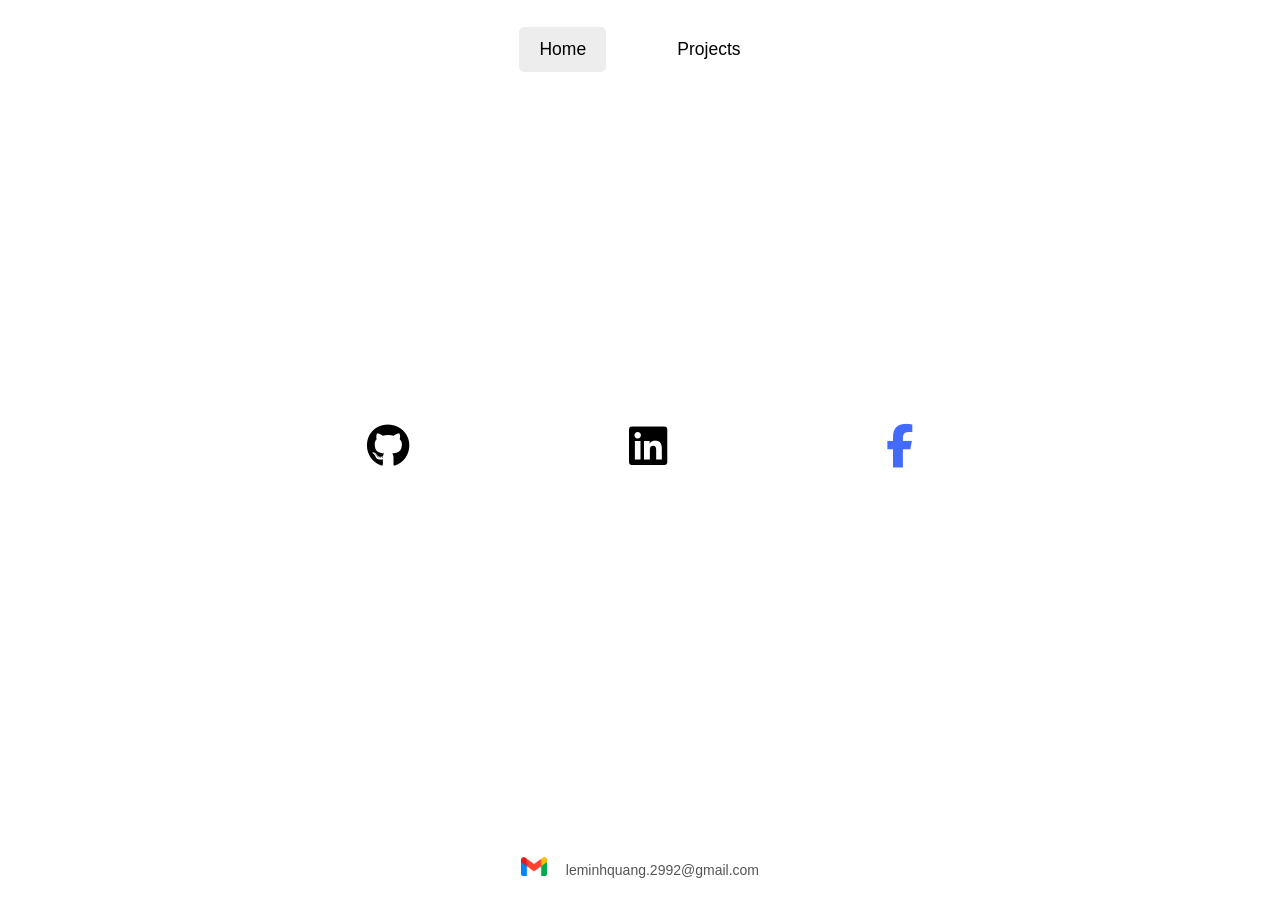
<file: index.html>
<html lang="en">
  <head>
    <meta charset="UTF-8" />
    <meta name="viewport" content="width=device-width, initial-scale=1.0" />
    <title>My Portfolio</title>
    <link rel="stylesheet" href="style.css" />
    <link
      rel="stylesheet"
      href="https://cdnjs.cloudflare.com/ajax/libs/font-awesome/6.5.2/css/all.min.css"
      integrity="sha512-SnH5WK+bZxgPHs44uWIX+LLJAJ9/2PkPKZ5QiAj6Ta86w+fsb2TkcmfRyVX3pBnMFcV7oQPJkl9QevSCWr3W6A=="
      crossorigin="anonymous"
      referrerpolicy="no-referrer"
    />
    <link
      rel="stylesheet"
      href="https://maxcdn.bootstrapcdn.com/bootstrap/3.4.1/css/bootstrap.min.css"
    />
  </head>

  <body>
    <div class="Anim">
      <span class="particle" style="--i: 5"></span>
      <span class="particle" style="--i: 10"></span>
      <span class="particle" style="--i: 11"></span>
      <span class="particle" style="--i: 13"></span>
      <span class="particle" style="--i: 40"></span>
      <span class="particle" style="--i: 12"></span>
      <span class="particle" style="--i: 15"></span>
      <span class="particle" style="--i: 30"></span>
      <span class="particle" style="--i: 19"></span>
      <span class="particle" style="--i: 21"></span>
      <span class="particle" style="--i: 39"></span>
      <span class="particle" style="--i: 15"></span>
      <span class="particle" style="--i: 6"></span>
      <span class="particle" style="--i: 39"></span>
      <span class="particle" style="--i: 15"></span>
      <span class="particle" style="--i: 6"></span>
      <span class="particle" style="--i: 37"></span>
      <span class="particle" style="--i: 12"></span>
      <span class="particle" style="--i: 8"></span>
      <span class="particle" style="--i: 45"></span>
      <span class="particle" style="--i: 35"></span>
    </div>

    <div class="header">
      <ul>
        <li><a class="home" onclick="onHome(event)">Home</a></li>
        <li><a class="projectt" onclick="onLoad(event)">Projects</a></li>
      </ul>
    </div>
    <div class="body-content">
      <div class="social-media">
        <div class="link-container">
          <a target="_blank" href="https://github.com/gwang08">
            <i class="fa-brands fa-github"></i>
          </a>
          <a
            target="_blank"
            href="https://www.linkedin.com/in/gwangprogrammer/"
          >
            <i class="fa-brands fa-linkedIn"></i>
          </a>
          <a
            target="_blank"
            href="https://www.facebook.com/minhwan0209/"
          >
            <i class="fa-brands fa-facebook-f"></i>
          </a>
        </div>
        <div class="img-container">
          <img src="/Image/gmail.png" alt="Gwang" />
          <p>leminhquang.2992@gmail.com</p>
        </div>
      </div>

      <div class="project">
        <div class="main-container">
          <div class="slide-title">
            <div class="title-container-still" id="left-i">
              <i
                class="fa fa-caret-left carett"
                aria-hidden="true"
                onclick="switchProject(-1)"
              ></i>
            </div>
            <div class="title-container-still" id="left-t">
              <h2
                class="left-title next-title"
                onclick="switchProject(-1)"
              ></h2>
            </div>
            <div class="title-container-still" id="main-t">
              <h2 class="main-title"></h2>
            </div>
            <div class="title-container-still" id="right-t">
              <h2
                class="right-title next-title"
                onclick="switchProject(1)"
              ></h2>
            </div>
            <div class="title-container-still" id="right-i">
              <i
                class="fa fa-caret-right carett"
                aria-hidden="true"
                onclick="switchProject(1)"
              ></i>
            </div>
          </div>
          <h4 class="sub-title"></h4>
          <div class="rows main-content">
            <div class="col-12 col-md-6 left-container">
              <div id="left-content" class="rows content"></div>
            </div>
            <div class="col-12 col-md-6 right-container">
              <div id="right-content" class="rows content"></div>
            </div>
          </div>
        </div>
      </div>
    </div>
    <script src="script.js"></script>
  </body>
</html>
</file>
<file: style.css>
/* GENERAL */
.home {
  -webkit-user-select: none;
  -moz-user-select: none;
  -ms-user-select: none;
  user-select: none;
}

.projectt {
  -webkit-user-select: none;
  -moz-user-select: none;
  -ms-user-select: none;
  user-select: none;
}

@import url("https://fonts.googleapis.com/css2?family=Poppins:wght@100;300;400;500;600&display=swap");

* {
  margin: 0;
  padding: 0;
}

body {
  font-family: "Poppins", sans-serif;
}

html {
  scroll-behavior: smooth;
}

p {
  color: rgb(85, 85, 85);
}

a {
  text-decoration: none;
  text-decoration-color: none;
  display: inline-block;
  padding: 10px 20px;
  transition: all 300ms ease-in-out;
  font-family: "Poppins", sans-serif;
  font-size: 125%;
}

.header a {
  color: black;
}

a:hover,
.next-title:hover {
  color: grey;
  text-decoration: underline;
  text-underline-offset: 1rem;
  text-decoration-color: rgb(181, 181, 181);
  font-family: "Poppins", sans-serif;
}

.header ul {
  display: flex;
  justify-content: center;
  list-style-type: none;
  padding: 0;
}
.header li {
  margin: 3vh 2vw;
}

.link-container {
  position: static;
  max-height: 15vh;
  opacity: 1;
  display: flex;
  justify-content: center;
  list-style-type: none;
  padding: 0;
  margin: 30vh 0vw 20vh 0vw;
}

a {
  cursor: pointer;
}

.link-container i {
  display: inline-block;
  font-size: 250%;
  margin: 0vh 4vw;
}

.Anim {
  position: fixed;
  display: flex;
  width: 100%;
  height: 10px;
}
.fa-brands {
  transition: all 250ms ease-in-out;
  padding: 5vh 3vw;
  color: black;
}

.fa-brands:hover {
  cursor: pointer;
}

.fa-youtube {
  color: rgb(255, 81, 81);
}
.fa-facebook-f {
  color: rgb(67, 107, 255);
}

.fa-github:hover {
  color: rgb(130, 130, 130);
  font-size: 350%;
}
.fa-youtube:hover {
  color: rgb(200, 81, 81);
  font-size: 350%;
}
.fa-facebook-f:hover {
  color: rgb(80, 120, 200);
  font-size: 350%;
}

@keyframes bubbleBackground {
  0% {
    background: rgba(0, 0, 0, 0);
    transform: translate(var(--randomFloat-tx), 100vh);
  }
  30% {
    background: rgba(0, 0, 0, 0.02);
  }
  99% {
    background: rgba(0, 0, 0, 0);
    transform: translate(var(--randomFloat-tx), 0vh);
  }
}

.particle {
  position: absolute;
  --randomFloat-size: 1;
  --randomFloat-tx: 1;
  width: var(--randomFloat-size);
  height: var(--randomFloat-size);
  border-radius: 100%;
  animation: bubbleBackground 15s linear infinite;
  animation-delay: calc(20s / var(--i));
  animation-duration: calc(200s / var(--i));
  background-color: rgba(0, 0, 0, 0);
  animation-play-state: running;
  pointer-events: none;
}

.main-container {
  margin-top: 7vh;
  transition: all 0.5s ease-in-out;
}

.main-title {
  display: inline-block;
  font-size: max(200%, 3vw);
  margin: 4vh 0vw 0vh 0vw;
  color: rgb(106, 106, 106);
  font-family: "Poppins", sans-serif;
  max-width: 25vw;
  min-width: 150px;
}
.sub-title {
  font-size: max(80%, 1.3vw);
  text-align: center;
  margin-bottom: 7vh;
  color: rgb(107, 107, 107);
  margin-top: -2vh;
}
.title-container-still {
  text-align: center;
  flex: 0 0 auto;
}

.next-title {
  cursor: pointer;
  display: inline-block;
  font-size: max(80%, 1.5vw);
  margin: 4vh 0vw 0vh 0vw;
  color: rgb(106, 106, 106);
  font-family: "Poppins", sans-serif;
  word-wrap: break-word;
  max-width: 100%;
  min-width: auto;
}
h4 {
  font-family: "Poppins", sans-serif;
}
h2 {
  font-family: "Poppins", sans-serif;
}

.slide-title {
  display: flex;
  justify-content: center;
  align-items: center;
  list-style-type: none;
  padding: 0;
}

.carett {
  margin-top: 4vh;
  font-size: max(100%, 1.4vw);
  color: rgb(106, 106, 106);
  padding: 10px 10px;
  min-width: 20px;
}
.carett:hover {
  color: grey;
  cursor: pointer;
}
@media (max-width: 992px) {
  .main-content .col-md-6 {
    text-align: center;
  }

  .content {
    margin: 5vh 10vw 0vh 10vw;
  }
  .sub-title {
    margin-bottom: 5vh;
    margin-top: -5vh;
  }
}

@media (min-width: 992px) {
  .left-container .content {
    text-align: right;
  }
}
.project {
  position: absolute;
  left: -9999px;
  opacity: 0;
}
.body-content {
  margin-bottom: 15vh;
}

#left-i {
  width: 5vw;
  margin-left: 17vw;
}

#right-i {
  width: 5vw;
  margin-right: 17vw;
}

#left-t {
  width: 15vw;
  min-width: 70px;
}

#right-t {
  width: 15vw;
  min-width: 70px;
}

#main-t {
  width: 25vw;
  min-width: 150px;
  min-height: 15vh;
}

@keyframes fade {
  0% {
    opacity: 1;
  }
  50% {
    opacity: 0;
  }
  100% {
    opacity: 1;
  }
}

.fade-effect {
  animation: fade 0.7s ease-in-out;
}

.fade-out-effect {
  animation: fadeOut 0.35s ease-in-out;
}
.fade-in-effect {
  animation: fadeIn 0.35s ease-in-out;
}

@keyframes fadeOut {
  0% {
    opacity: 1;
  }
  100% {
    opacity: 0;
  }
}
@keyframes fadeIn {
  0% {
    opacity: 0;
  }
  100% {
    opacity: 1;
  }
}

.img-container {
  display: flex;

  text-align: center;
  justify-content: center;
  align-items: center;
  position: fixed;
  bottom: 10px;
  left: 0;
  right: 0;
}

.img-container img {
  min-width: 15px;
  width: 2%;
  margin-right: 1.5vw;
}

.img-container p {
  margin-top: 1.9vh;
}
</file>
